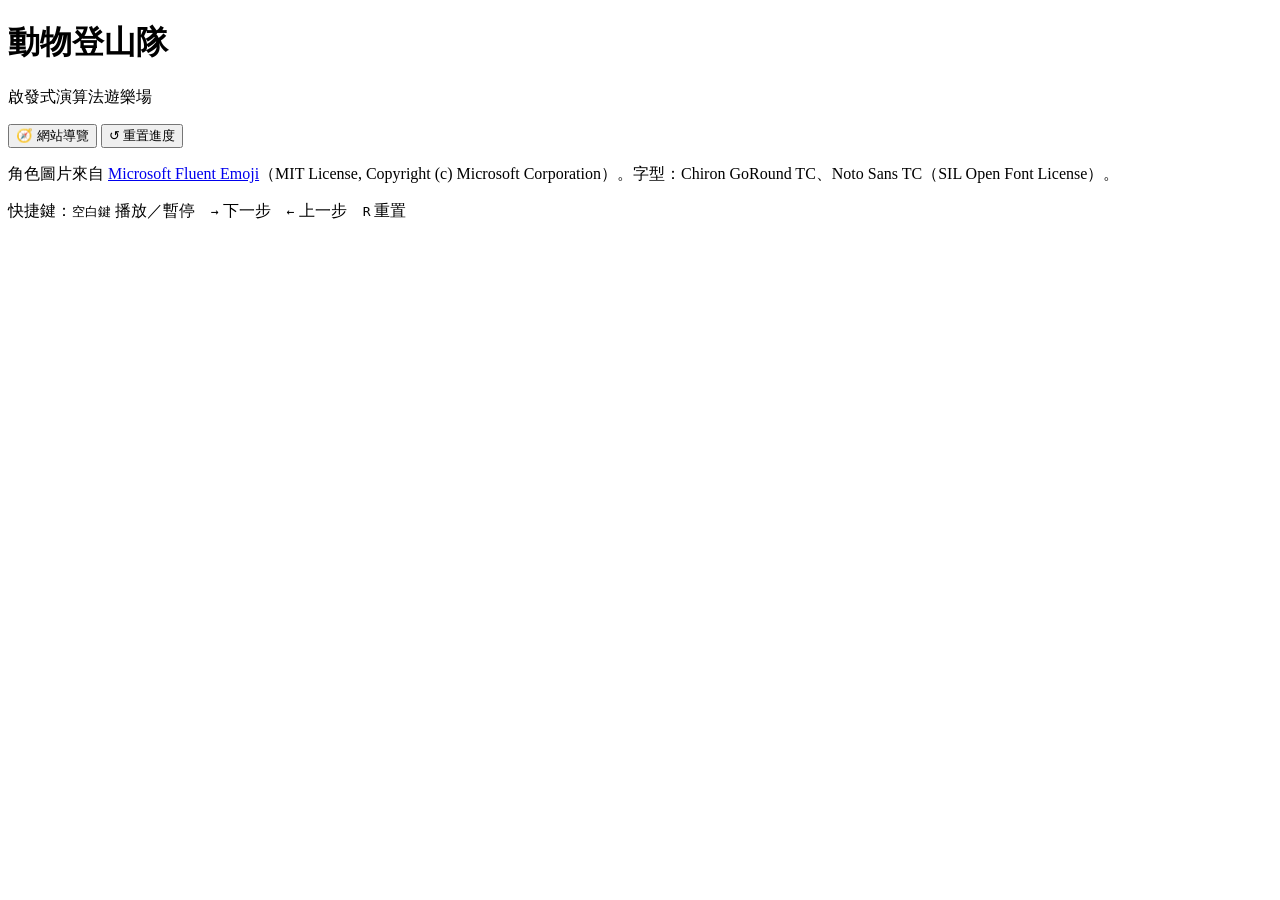
<file: src/template.html>
<!DOCTYPE html>
<html lang="zh-Hant">
<head>
<meta charset="UTF-8">
<meta name="viewport" content="width=device-width, initial-scale=1">
<title>動物登山隊：啟發式演算法遊樂場</title>
<meta name="description" content="用山羊、小龍、狐狸三隻動物，互動學習爬山法、模擬退火與禁忌搜尋。">
<link rel="preconnect" href="https://fonts.googleapis.com">
<link rel="preconnect" href="https://fonts.gstatic.com" crossorigin>
<link href="https://fonts.googleapis.com/css2?family=Chiron+GoRound+TC:wght@400;700&family=Noto+Sans+TC:wght@400;700&display=swap" rel="stylesheet">
<style>
/*__CSS__*/
</style>
</head>
<body>
<header class="site-header">
  <div class="brand">
    <span class="brand-icons" id="brand-icons"></span>
    <div>
      <h1>動物登山隊</h1>
      <p class="subtitle">啟發式演算法遊樂場</p>
    </div>
  </div>
  <nav class="tabs" id="tabs" role="tablist" aria-label="分頁"></nav>
  <div class="header-tools">
    <button type="button" class="btn btn-small" id="tour-btn">🧭 網站導覽</button>
    <button type="button" class="btn btn-small" id="reset-btn">↺ 重置進度</button>
  </div>
</header>
<main id="app"></main>
<footer class="site-footer">
  <p>角色圖片來自 <a href="https://github.com/microsoft/fluentui-emoji" target="_blank" rel="noopener">Microsoft Fluent Emoji</a>（MIT License, Copyright (c) Microsoft Corporation）。字型：Chiron GoRound TC、Noto Sans TC（SIL Open Font License）。</p>
  <p>快捷鍵：<kbd>空白鍵</kbd> 播放／暫停　<kbd>→</kbd> 下一步　<kbd>←</kbd> 上一步　<kbd>R</kbd> 重置</p>
</footer>
<script>
/*__JS__*/
</script>
</body>
</html>
</file>
